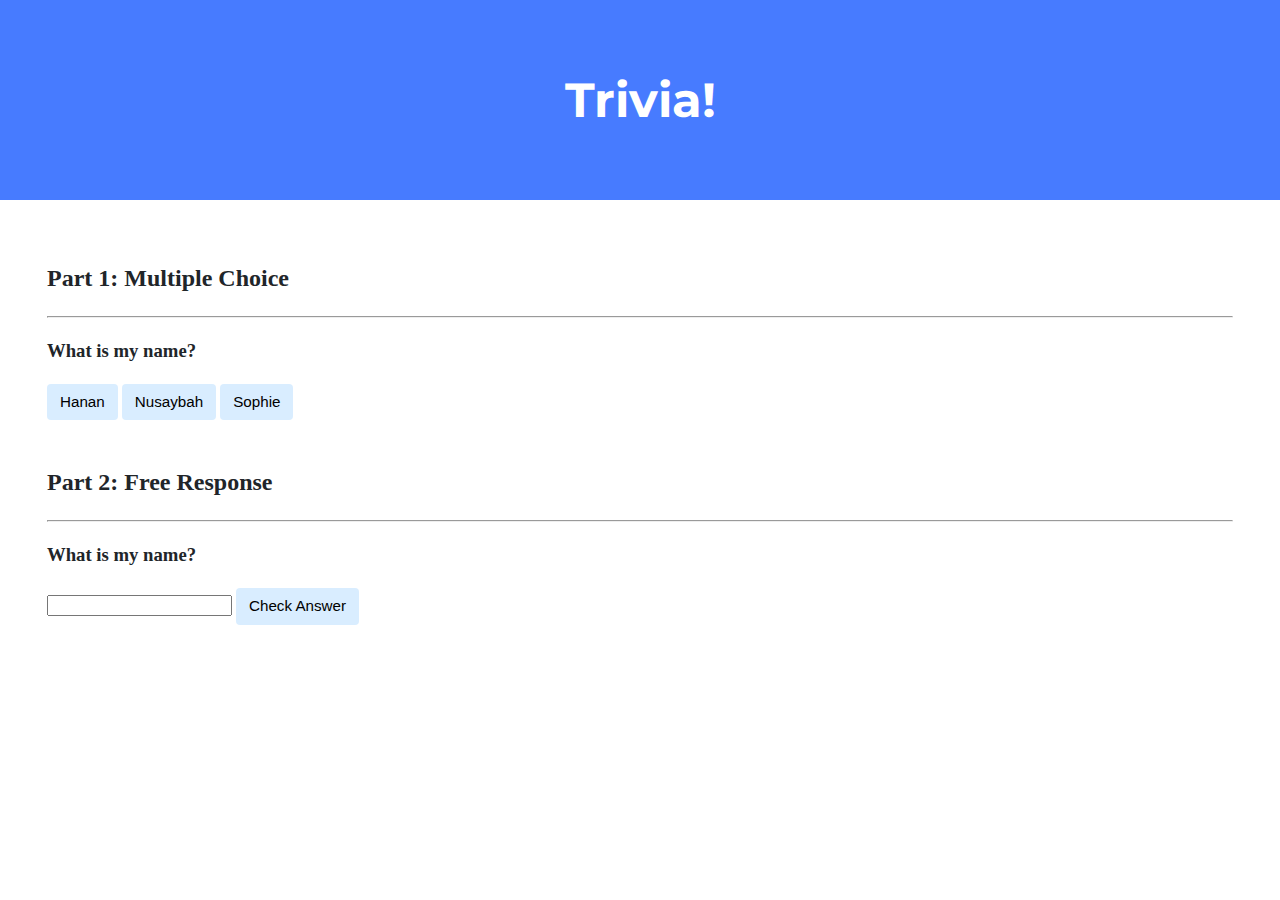
<file: trivia/index.html>
<!DOCTYPE html>

<html lang="en">
    <head>
        <link href="https://fonts.googleapis.com/css2?family=Montserrat:wght@500&display=swap" rel="stylesheet">
        <link href="styles.css" rel="stylesheet">
        <meta name="viewport" content="initial-scale=1, width=device-width">
        <title>Trivia!</title>
        <script>
            // TODO: Add code to check answers to questions
        </script>
    </head>
    <body>
        <div class="header">
            <h1>Trivia!</h1>
        </div>

        <div class="container">
            <div class="section">
                <h2>Part 1: Multiple Choice </h2>
                <hr>
                <!-- TODO: Add multiple choice question here -->
                <h3>What is my name?</h3>
                <p id="demo"></p>
                    <button id="Hanan">Hanan</button>
                    <button id="Nusaybah">Nusaybah</button>
                    <button id="Sophie">Sophie</button>
                    <script>

                    let b1 = document.querySelector('#Hanan');
                    document.querySelector('#Hanan').addEventListener('click', function()
                    {
                        b1.style.backgroundColor = 'green';
                        document.getElementById("demo").innerHTML = 'Correct!';
                    });

                    let b2 = document.querySelector('#Nusaybah');
                    document.querySelector('#Nusaybah').addEventListener('click', function()
                    {
                        b2.style.backgroundColor = 'red';
                        document.getElementById("demo").innerHTML = 'Incorrect!';
                    });

                    let b3 = document.querySelector('#Sophie');
                    document.querySelector('#Sophie').addEventListener('click', function()
                    {
                        b3.style.backgroundColor = 'red';
                        document.getElementById("demo").innerHTML = 'Incorrect!';
                    });

                    </script>
            </div>

            <div class="section">
                <h2>Part 2: Free Response</h2>
                <hr>
                <!-- TODO: Add free response question here -->
                <h3>What is my name?</h3>
                <p id="next"></p>
                <form>
                    <input autocomplete="off" type="search"></input>
                    <button id="check">Check Answer</button>
                </form>
                <script>

                    let b4 = document.querySelector('input');
                    document.querySelector('#check').addEventListener('click', function()
                    {
                        let input = document.querySelector('input')
                        if (input.value == "Hanan")
                        {
                            b4.style.backgroundColor = 'green';
                            document.getElementById("next").innerHTML = 'Correct!';
                        }
                        else
                        {
                            b4.style.backgroundColor = 'red';
                            document.getElementById("next").innerHTML = 'Incorrect!';
                        }
                    });

                    </script>
            </div>
        </div>
    </body>
</html>
</file>
<file: trivia/styles.css>
body {
    background-color: #fff;
    color: #212529;
    font-size: 1rem;
    font-weight: 400;
    line-height: 1.5;
    margin: 0;
    text-align: left;
}

.container {
    margin-left: auto;
    margin-right: auto;
    padding-left: 15px;
    padding-right: 15px;
}

.header {
    background-color: #477bff;
    color: #fff;
    margin-bottom: 2rem;
    padding: 2rem 1rem;
    text-align: center;
}

.section {
    padding: 0.5rem 2rem 1rem 2rem;
}

.section:hover {
    background-color: #f5f5f5;
    transition: color 2s ease-in-out, background-color 0.15s ease-in-out;
}

h1 {
    font-family: 'Montserrat', sans-serif;
    font-size: 48px;
}

button, input[type="submit"] {
    background-color: #d9edff;
    border: 1px solid transparent;
    border-radius: 0.25rem;
    font-size: 0.95rem;
    font-weight: 400;
    line-height: 1.5;
    padding: 0.375rem 0.75rem;
    text-align: center;
    transition: color 0.15s ease-in-out, background-color 0.15s ease-in-out, border-color 0.15s ease-in-out, box-shadow 0.15s ease-in-out;
    vertical-align: middle;
}


input[type="text"] {
    line-height: 1.8;
    width: 25%;
}

input[type="text"]:hover {
    background-color: #f5f5f5;
    transition: color 2s ease-in-out, background-color 0.15s ease-in-out;
}
</file>
